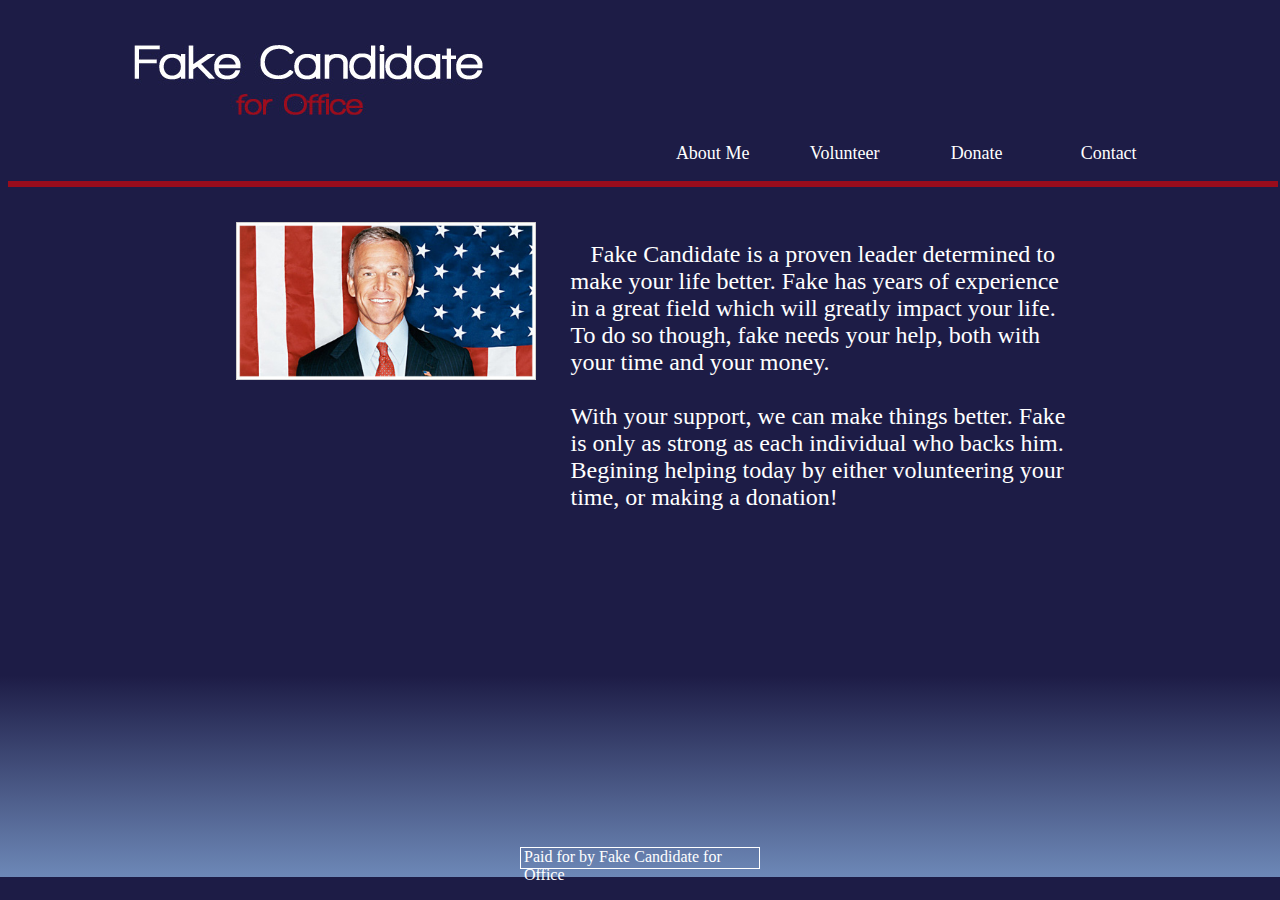
<file: index.html>
<!DOCTYPE html PUBLIC "-//W3C//DTD XHTML 1.0 Transitional//EN" "http://www.w3.org/TR/xhtml1/DTD/xhtml1-transitional.dtd">
<html xmlns="http://www.w3.org/1999/xhtml">
<head>
<meta http-equiv="Content-Type" content="text/html; charset=utf-8" />
<title>Untitled Document</title>
<link href="fakecandidatecss.css" rel="stylesheet" type="text/css" />
</head>

<body>
<div><img src="FakeCandidateLogo.jpg" id="candidatelogo" /></div>

    <div id="navwrapper">
    
     <div id="resume" class="button">
        About Me
     </div>
     <div id="gallery" class="button">
        Volunteer
     </div>
     <div id="reel" class="button">
        Donate
     </div>
     <div id="contact" class="button">
        Contact
     </div>
     </div>
     <div id="bar"></div>
     
    <div id="mainwrapper">
    <div>
        <img src="candidate1.jpg" id="candidatephoto">
        
        <div id="maininfo"><p id="mainpara">Fake Candidate is a proven leader determined to make your life better.  Fake has years of experience in a great field which will greatly impact your life.  To do so though, fake needs your help, both with your time and your money.
        <br/>
        <br/>
       With your support, we can make things better.  Fake is only as strong as each individual who backs him. Begining helping today by either volunteering your time, or making a donation!</p></div>
    </div>
    </div>

<div id="paidforby">Paid for by Fake Candidate for Office</div>

</body>
</html>
</file>
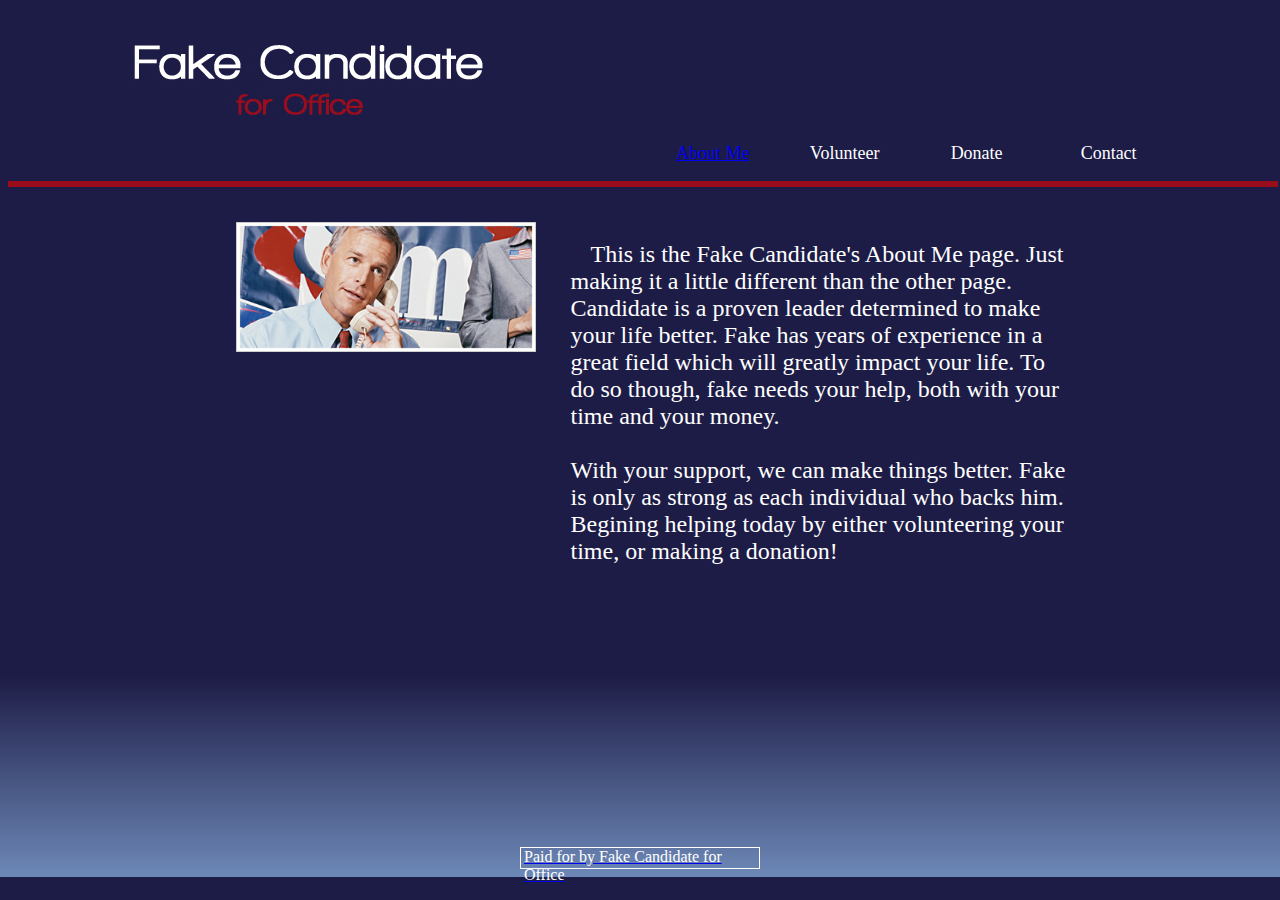
<file: About.html>
<!DOCTYPE html PUBLIC "-//W3C//DTD XHTML 1.0 Transitional//EN" "http://www.w3.org/TR/xhtml1/DTD/xhtml1-transitional.dtd">
<html xmlns="http://www.w3.org/1999/xhtml">
<head>
<meta http-equiv="Content-Type" content="text/html; charset=utf-8" />
<title>Untitled Document</title>
<link href="AboutCSS.css" rel="stylesheet" type="text/css" />
</head>

<body>
<div><a href="index.html"><img src="FakeCandidateLogo.jpg" id="candidatelogo" /></div>

    <div id="navwrapper">
    
     <div id="resume" class="button">
        <a href="About.html" /> About Me
     </div>
     <div id="gallery" class="button">
        Volunteer
     </div>
     <div id="reel" class="button">
        Donate
     </div>
     <div id="contact" class="button">
        Contact
     </div>
     </div>
     <div id="bar"></div>
     
    <div id="mainwrapper">
    <div>
        <img src="Candidate2.jpg" id="candidatephoto">
        
        <div id="maininfo"><p id="mainpara">This is the Fake Candidate's About Me page.  Just making it a little different than the other page.  Candidate is a proven leader determined to make your life better.  Fake has years of experience in a great field which will greatly impact your life.  To do so though, fake needs your help, both with your time and your money.
        <br/>
        <br/>
       With your support, we can make things better.  Fake is only as strong as each individual who backs him. Begining helping today by either volunteering your time, or making a donation!</p></div>
    </div>
    </div>

<div id="paidforby">Paid for by Fake Candidate for Office</div>

</body>
</html>
</file>
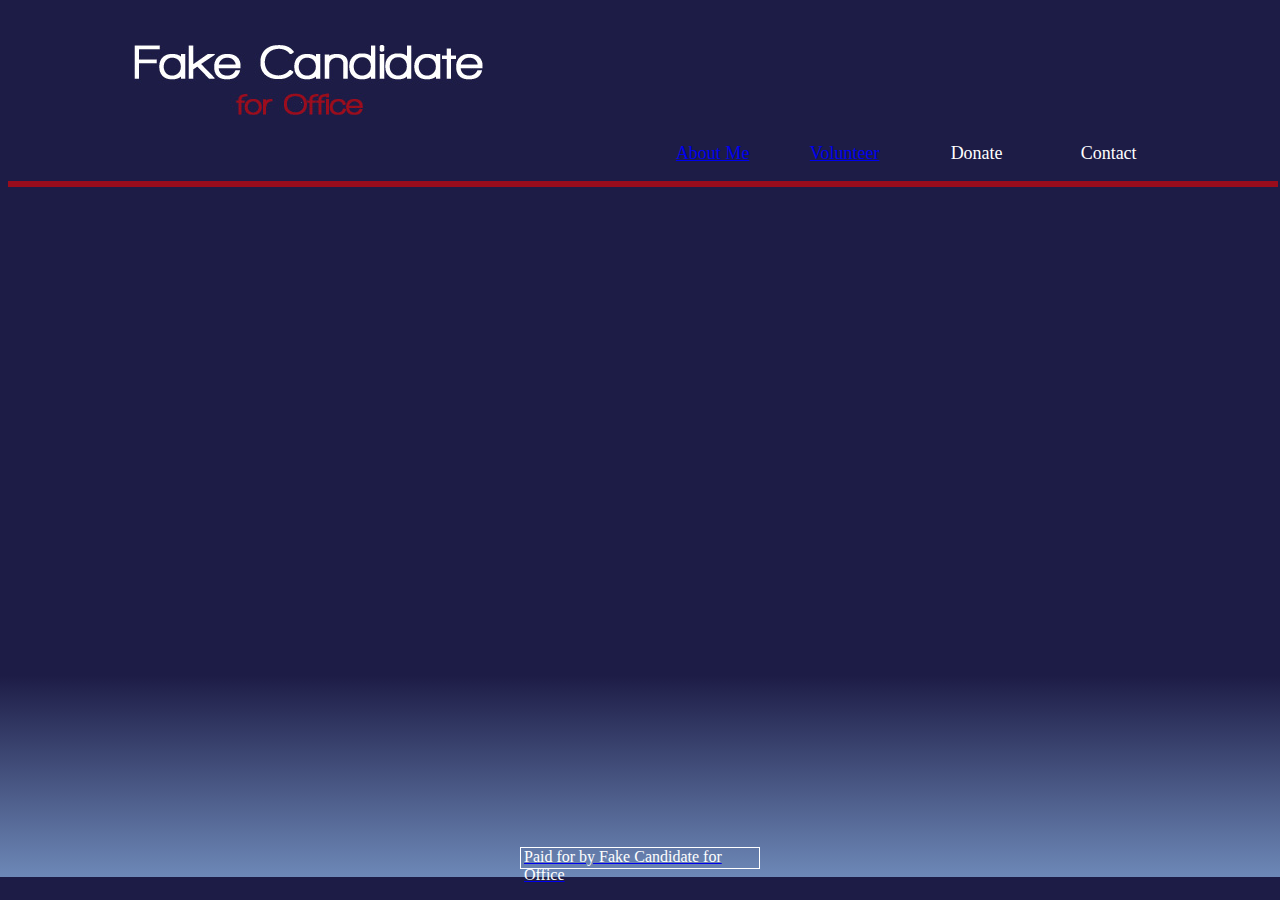
<file: VolunteerPage.html>
<!DOCTYPE html PUBLIC "-//W3C//DTD XHTML 1.0 Transitional//EN" "http://www.w3.org/TR/xhtml1/DTD/xhtml1-transitional.dtd">
<html xmlns="http://www.w3.org/1999/xhtml">
<head>
<meta http-equiv="Content-Type" content="text/html; charset=utf-8" />
<title>Untitled Document</title>
<link href="VolunteerCSS.css" rel="stylesheet" type="text/css" />
</head>

<body>
<div><a href="index.html"><img src="FakeCandidateLogo.jpg" id="candidatelogo"/></div>

    <div id="navwrapper">
    
     <div id="resume" class="button">
        <a href="About.html" /> About Me
     </div>
     <div id="gallery" class="button"> <a href="VolunteerPage.html" />
        Volunteer
     </div>
     <div id="reel" class="button">
        Donate
     </div>
     <div id="contact" class="button">
        Contact
     </div>
     </div>
     <div id="bar"></div>
     
    <div id="mainwrapper">
    <div>
        
    </div>
    </div>

<div id="paidforby">Paid for by Fake Candidate for Office</div>

</body>
</html>
</file>
<file: fakecandidatecss.css>
@charset "utf-8";
/* CSS Document */
body {
	background: rgb(29,28,70); /* Old browsers */
background: -moz-linear-gradient(top,  rgba(29,28,70,1) 0%, rgba(29,28,70,1) 77%, rgba(109,136,183,1) 100%); /* FF3.6+ */
background: -webkit-gradient(linear, left top, left bottom, color-stop(0%,rgba(29,28,70,1)), color-stop(77%,rgba(29,28,70,1)), color-stop(100%,rgba(109,136,183,1))); /* Chrome,Safari4+ */
background: -webkit-linear-gradient(top,  rgba(29,28,70,1) 0%,rgba(29,28,70,1) 77%,rgba(109,136,183,1) 100%); /* Chrome10+,Safari5.1+ */
background: -o-linear-gradient(top,  rgba(29,28,70,1) 0%,rgba(29,28,70,1) 77%,rgba(109,136,183,1) 100%); /* Opera 11.10+ */
background: -ms-linear-gradient(top,  rgba(29,28,70,1) 0%,rgba(29,28,70,1) 77%,rgba(109,136,183,1) 100%); /* IE10+ */
background: linear-gradient(to bottom,  rgba(29,28,70,1) 0%,rgba(29,28,70,1) 77%,rgba(109,136,183,1) 100%); /* W3C */
filter: progid:DXImageTransform.Microsoft.gradient( startColorstr='#1d1c46', endColorstr='#6d88b7',GradientType=0 ); /* IE6-9 */
}

#candidatelogo {
    margin-left:10%;
	margin-top:37px;
}    

#navwrapper {
    height:60px;
    width:100%;
    border:0px solid gray;
    }

.button {
    height:40px;
    width:120px;
    border: 0px solid black;
    background-color: #1D1C46;
    color:white;
    box-shadow: 5px 5px 5px #888
    font-family:"Palatino Linotype", "Book Antiqua", Palatino, serif;
    font-size:18px;
    line-height:41px;
}

.button:hover {
    background-color: #483D4C;
    font-family:Garamond;
}

#bar {
	margin-top:6px;
	width:100%;
	border: 3px solid #990C1C;
	}

#resume {
    float:left;
    margin-left:51%;
    margin-top:18px;
    text-align:center;
}

#gallery {
    float:left;
    margin-left:12px;
    margin-top:18px;
    text-align:center;
}

#reel {
    float:left;
    margin-left:12px;
    margin-top:18px;
    text-align:center;
}

#contact {
    float:left;
    margin-left:12px;
    margin-top:18px;
    text-align:center;
}

#mainwrapper {
    height:650px;
    width:100%;
    border:0px solid gray;
    margin-top:10px;
}

#candidatephoto {
    margin-left:18%;
    margin-top:25px;
    float:left;
	width:300px;
}

#maininfo {
    width: 500px;
    height: 600px;
    border: 0px solid black;
    float:left;
    margin-left:35px;
    margin-top:20px;
    color:#101110;

}

#mainpara {
	text-indent: 20px;
	font-family: "Palatino Linotype", "Book Antiqua", Palatino, serif;
	font-size:24px;
	color: white;
}

#paidforby {
	height:20px;
	width:235px;
	color:white;
	border:1px solid white;
	margin:0 auto;
	padding-left:3px;
}
</file>
<file: AboutCSS.css>
@charset "utf-8";

body {
	background: rgb(29,28,70); /* Old browsers */
background: -moz-linear-gradient(top,  rgba(29,28,70,1) 0%, rgba(29,28,70,1) 77%, rgba(109,136,183,1) 100%); /* FF3.6+ */
background: -webkit-gradient(linear, left top, left bottom, color-stop(0%,rgba(29,28,70,1)), color-stop(77%,rgba(29,28,70,1)), color-stop(100%,rgba(109,136,183,1))); /* Chrome,Safari4+ */
background: -webkit-linear-gradient(top,  rgba(29,28,70,1) 0%,rgba(29,28,70,1) 77%,rgba(109,136,183,1) 100%); /* Chrome10+,Safari5.1+ */
background: -o-linear-gradient(top,  rgba(29,28,70,1) 0%,rgba(29,28,70,1) 77%,rgba(109,136,183,1) 100%); /* Opera 11.10+ */
background: -ms-linear-gradient(top,  rgba(29,28,70,1) 0%,rgba(29,28,70,1) 77%,rgba(109,136,183,1) 100%); /* IE10+ */
background: linear-gradient(to bottom,  rgba(29,28,70,1) 0%,rgba(29,28,70,1) 77%,rgba(109,136,183,1) 100%); /* W3C */
filter: progid:DXImageTransform.Microsoft.gradient( startColorstr='#1d1c46', endColorstr='#6d88b7',GradientType=0 ); /* IE6-9 */
}

#candidatelogo {
    margin-left:10%;
	margin-top:37px;
}    

#navwrapper {
    height:60px;
    width:100%;
    border:0px solid gray;
    }

.button {
    height:40px;
    width:120px;
    border: 0px solid black;
    background-color: #1D1C46;
    color:white;
    box-shadow: 5px 5px 5px #888
    font-family:"Palatino Linotype", "Book Antiqua", Palatino, serif;
    font-size:18px;
    line-height:41px;
}

.button:hover {
    background-color: #483D4C;
    font-family:Garamond;
}

#bar {
	margin-top:6px;
	width:100%;
	border: 3px solid #990C1C;
	}

#resume {
    float:left;
    margin-left:51%;
    margin-top:18px;
    text-align:center;
}

#gallery {
    float:left;
    margin-left:12px;
    margin-top:18px;
    text-align:center;
}

#reel {
    float:left;
    margin-left:12px;
    margin-top:18px;
    text-align:center;
}

#contact {
    float:left;
    margin-left:12px;
    margin-top:18px;
    text-align:center;
}

#mainwrapper {
    height:650px;
    width:100%;
    border:0px solid gray;
    margin-top:10px;
}

#candidatephoto {
    margin-left:18%;
    margin-top:25px;
    float:left;
	width:300px;
}

#maininfo {
    width: 500px;
    height: 600px;
    border: 0px solid black;
    float:left;
    margin-left:35px;
    margin-top:20px;
    color:#101110;

}

#mainpara {
	text-indent: 20px;
	font-family: "Palatino Linotype", "Book Antiqua", Palatino, serif;
	font-size:24px;
	color: white;
}

#paidforby {
	height:20px;
	width:235px;
	color:white;
	border:1px solid white;
	margin:0 auto;
	padding-left:3px;
}
</file>
<file: VolunteerCSS.css>
@charset "utf-8";

body {
	background: rgb(29,28,70); /* Old browsers */
background: -moz-linear-gradient(top,  rgba(29,28,70,1) 0%, rgba(29,28,70,1) 77%, rgba(109,136,183,1) 100%); /* FF3.6+ */
background: -webkit-gradient(linear, left top, left bottom, color-stop(0%,rgba(29,28,70,1)), color-stop(77%,rgba(29,28,70,1)), color-stop(100%,rgba(109,136,183,1))); /* Chrome,Safari4+ */
background: -webkit-linear-gradient(top,  rgba(29,28,70,1) 0%,rgba(29,28,70,1) 77%,rgba(109,136,183,1) 100%); /* Chrome10+,Safari5.1+ */
background: -o-linear-gradient(top,  rgba(29,28,70,1) 0%,rgba(29,28,70,1) 77%,rgba(109,136,183,1) 100%); /* Opera 11.10+ */
background: -ms-linear-gradient(top,  rgba(29,28,70,1) 0%,rgba(29,28,70,1) 77%,rgba(109,136,183,1) 100%); /* IE10+ */
background: linear-gradient(to bottom,  rgba(29,28,70,1) 0%,rgba(29,28,70,1) 77%,rgba(109,136,183,1) 100%); /* W3C */
filter: progid:DXImageTransform.Microsoft.gradient( startColorstr='#1d1c46', endColorstr='#6d88b7',GradientType=0 ); /* IE6-9 */
}

#candidatelogo {
    margin-left:10%;
	margin-top:37px;
}    

#navwrapper {
    height:60px;
    width:100%;
    border:0px solid gray;
    }

.button {
    height:40px;
    width:120px;
    border: 0px solid black;
    background-color: #1D1C46;
    color:white;
    box-shadow: 5px 5px 5px #888
    font-family:"Palatino Linotype", "Book Antiqua", Palatino, serif;
    font-size:18px;
    line-height:41px;
}

.button:hover {
    background-color: #483D4C;
    font-family:Garamond;
}

#bar {
	margin-top:6px;
	width:100%;
	border: 3px solid #990C1C;
	}

#resume {
    float:left;
    margin-left:51%;
    margin-top:18px;
    text-align:center;
}

#gallery {
    float:left;
    margin-left:12px;
    margin-top:18px;
    text-align:center;
}

#reel {
    float:left;
    margin-left:12px;
    margin-top:18px;
    text-align:center;
}

#contact {
    float:left;
    margin-left:12px;
    margin-top:18px;
    text-align:center;
}

#mainwrapper {
    height:650px;
    width:100%;
    border:0px solid gray;
    margin-top:10px;
}

#candidatephoto {
    margin-left:18%;
    margin-top:25px;
    float:left;
	width:300px;
}

#maininfo {
    width: 500px;
    height: 600px;
    border: 0px solid black;
    float:left;
    margin-left:35px;
    margin-top:20px;
    color:#101110;

}

#mainpara {
	text-indent: 20px;
	font-family: "Palatino Linotype", "Book Antiqua", Palatino, serif;
	font-size:24px;
	color: white;
}

#paidforby {
	height:20px;
	width:235px;
	color:white;
	border:1px solid white;
	margin:0 auto;
	padding-left:3px;
}
</file>
